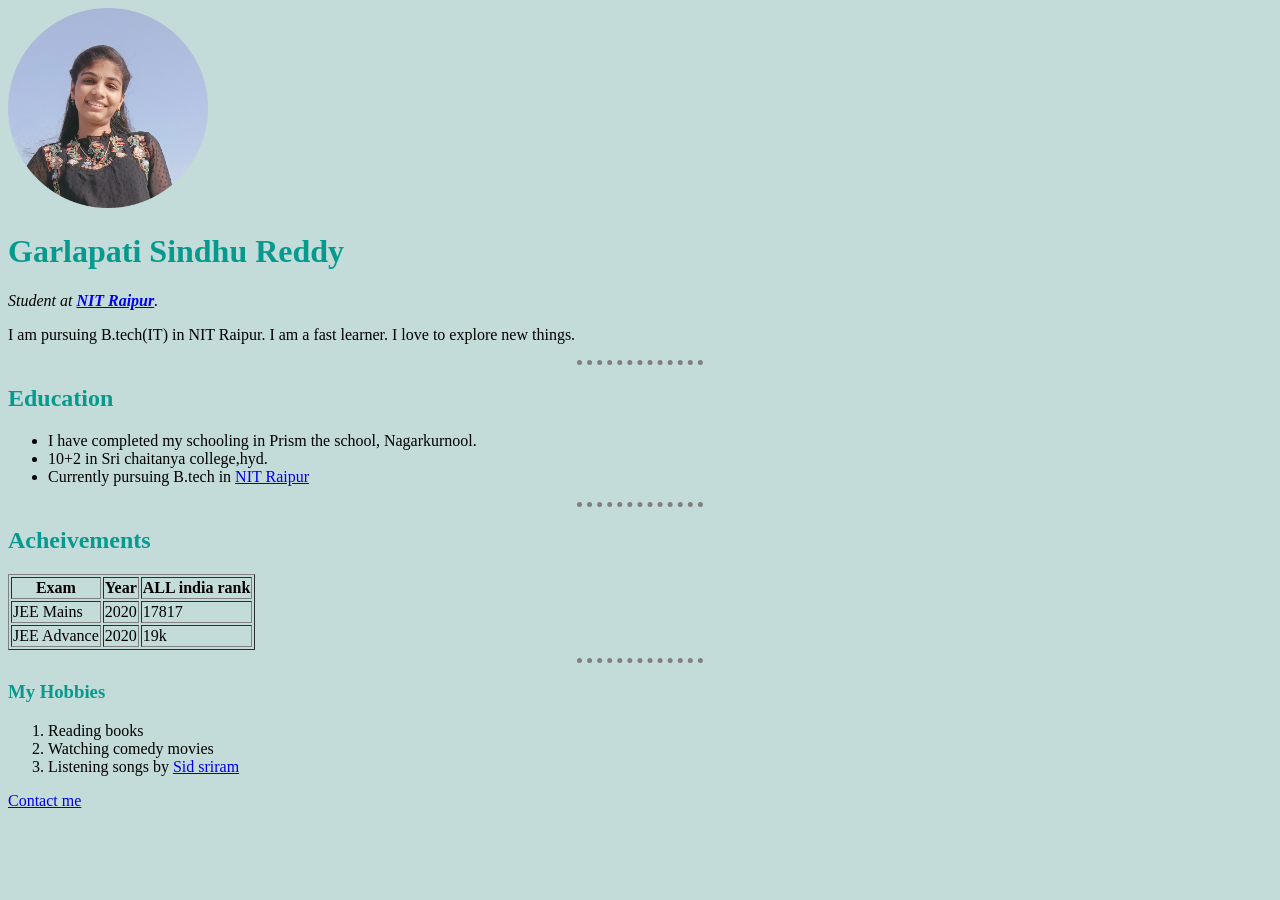
<file: index.html>
<!DOCTYPE html>
<html lang="en" dir="ltr">

<head>
  <meta charset="utf-8">
  <title>Sindhu Reddy's Personal site</title>
  <link rel="stylesheet" href="css/style.css">

</head>

<body >

  <img src= "img/IMG_20220409_121843-modified.png" alt="profile pictute" width="200" height="200">
  <h1>Garlapati Sindhu Reddy</h1>
  <p>
    <em>Student at <strong><a href="http://www.nitrr.ac.in/index.php">NIT Raipur</a></strong>.</em>
  </p>
  <p>
    I am pursuing B.tech(IT) in NIT Raipur. I am a fast learner. I love to explore new things.
  </p>
  <hr size="2" />
  <h2>Education</h2>
  <ul>
    <li>
      I have completed my schooling in Prism the school, Nagarkurnool.
    </li>
    <li>
      10+2 in Sri chaitanya college,hyd.
    </li>
    <li>
      Currently pursuing B.tech in <a href="http://www.nitrr.ac.in/index.php">NIT Raipur</a>
    </li>
  </ul>
  <hr />
  <h2>Acheivements</h2>
  <table border="1">
    <thead>
      <tr>
        <th>
          Exam
        </th>
        <th>
          Year
        </th>
        <th>
          ALL india rank
        </th>
      </tr>

    </thead>
    <tbody>
      <tr>
        <td>
          JEE Mains
        </td>
        <td>
          2020
        </td>
        <td>
          17817
        </td>
      </tr>
      <tr>
        <td>
          JEE Advance
        </td>
        <td>
          2020
        </td>
        <td>
          19k
        </td>
      </tr>
    </tbody>
  </table>
  <hr />
  <h3>My Hobbies</h3>
  <ol>
    <li>
      Reading books
    </li>
    <li>
      Watching comedy movies
    </li>
    <li>
      Listening songs by <a href="https://en.wikipedia.org/wiki/Sid_Sriram">Sid sriram</a>
    </li>
  </ol>
 <a href="contact me.html">Contact me</a>
</body>

</html>
</file>
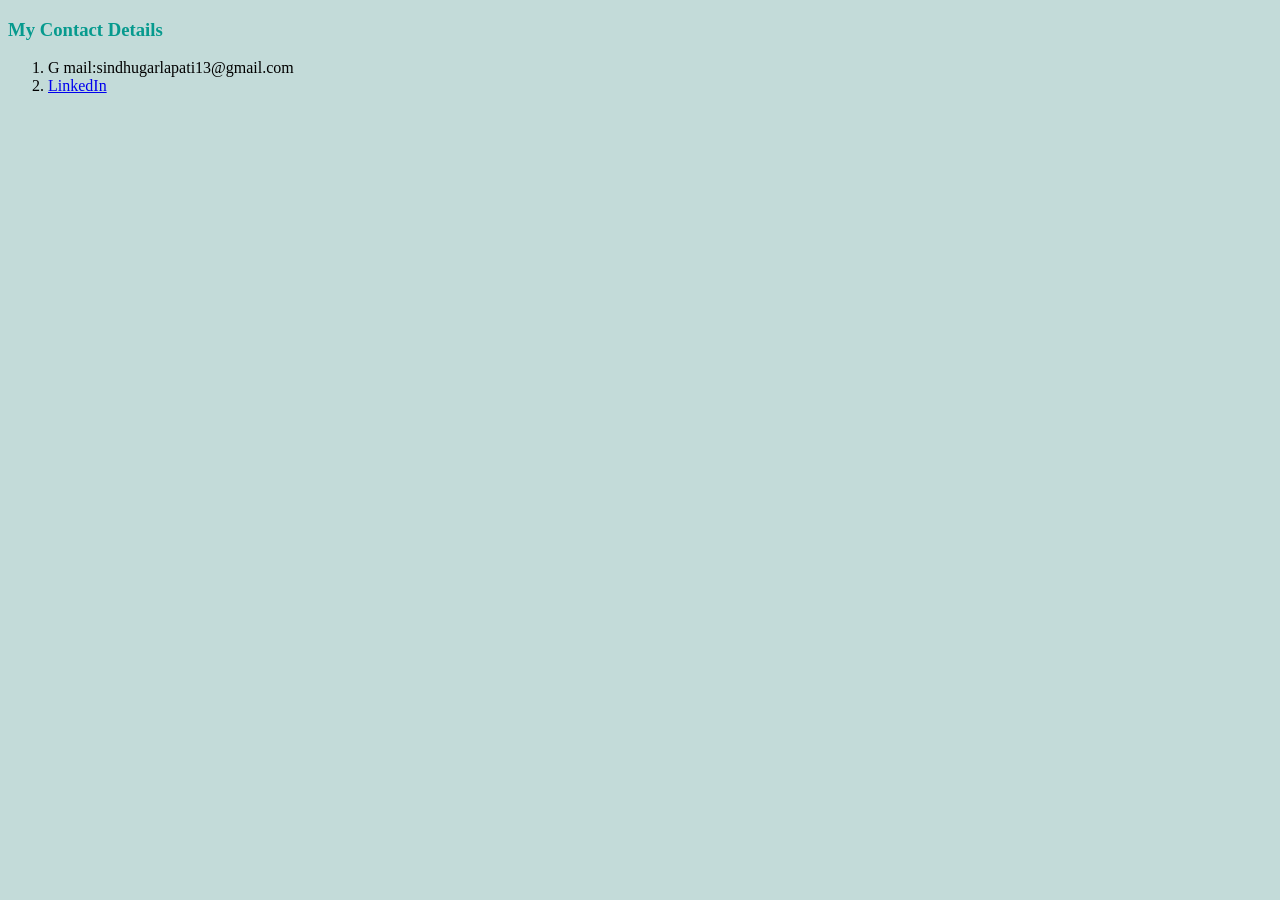
<file: contact me.html>
<!DOCTYPE html>
<html lang="en" dir="ltr">
  <head>
    <meta charset="utf-8">
    <title></title>
    <link rel="stylesheet" href="css/style.css">
  </head>
  <body>
    <h3>My Contact Details</h3>
    <ol>
      <li>
        G mail:sindhugarlapati13@gmail.com
      </li>
      <li>
       <a href="https://www.linkedin.com/in/sindhu-reddy-garlapati-102581218/"">LinkedIn</a>
      </li>
    </ol>

  </body>
</html>
</file>
<file: css/style.css>
body{
   background-color: #C3DBD9;
 }
 hr{

   border-style: none;
   border-top-style: dotted;
   border-color: grey;

   border-width: 5px;
   width: 10%;
 }

 h3{
   color: #069A8E;
 }
 h2{
   color: #069A8E;
 }
 h1{
   color: #069A8E;
 }
</file>
